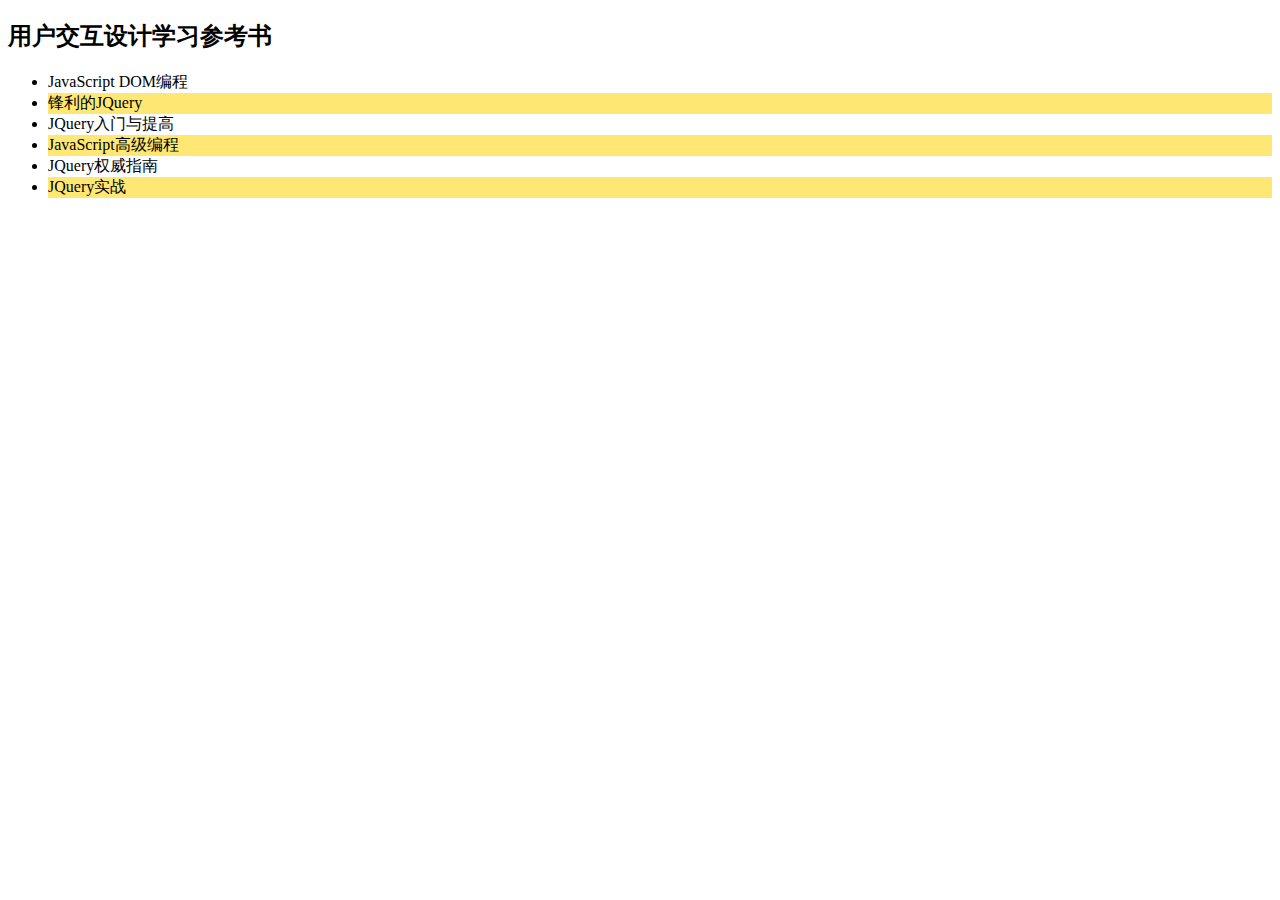
<file: sy1.html>
<!DOCTYPE html PUBLIC "-//W3C//DTD XHTML 1.0 Transitional//EN" "http://www.w3.org/TR/xhtml1/DTD/xhtml1-transitional.dtd">
<html xmlns="http://www.w3.org/1999/xhtml">
<head>
<meta http-equiv="Content-Type" content="text/html; charset=utf-8" />
<title>基本过滤选择器</title>
<script type="text/javascript" src="jquery-1.10.1.js">
</script>

</head>
<body>
<h2>用户交互设计学习参考书</h2>
<ul><li>JavaScript DOM编程</li><li>锋利的JQuery</li><li>JQuery入门与提高</li><li>JavaScript高级编程</li><li>JQuery权威指南</li><li>JQuery实战</li></ul>
<script type="text/javascript">
	$(function(){
	$("ul li:odd").css("background","#ffe773");
});
</script>
</body>
</html>
</file>
